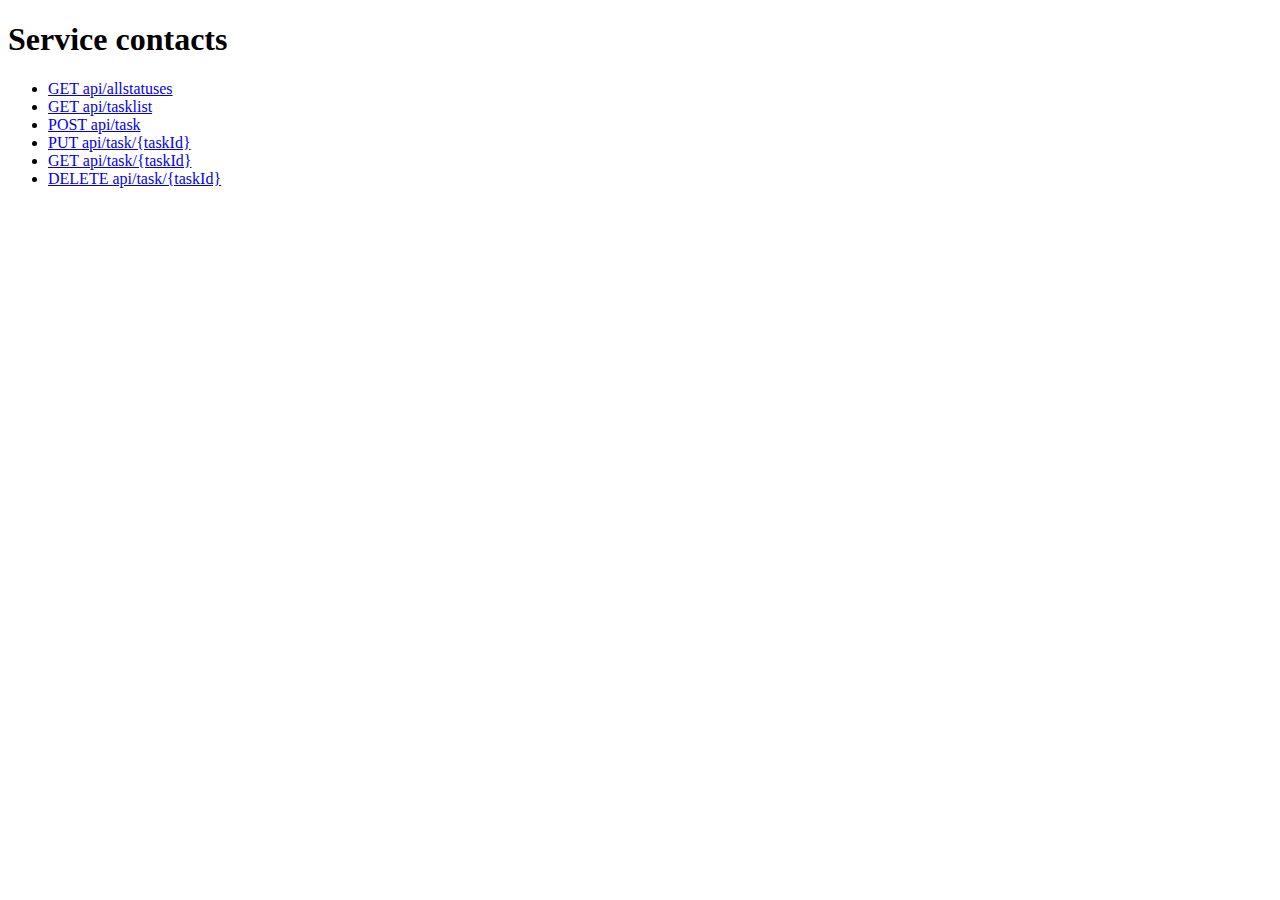
<file: src/main/resources/static/demo/index.html>
<!DOCTYPE html>

<html lang="en">
    <head>
        <link rel="shortcut icon" href="#">
    
        <meta http-equiv="Content-Type" content="text/html; charset=UTF-8" />
        <meta name="Author" content="Bjarte Wang-Kileng" />

        <title>Service contacts</title>
    </head>

    <body>
        <h1>Service contacts</h1>

        <ul>
        <li><a href="allstatuses.html">GET api/allstatuses</a></li>
        <li><a href="tasklist.html">GET api/tasklist</a></li>
        <li><a href="post.html">POST api/task</a></li>
        <li><a href="put.html">PUT api/task/{taskId}</a></li>
        <li><a href="get.html">GET api/task/{taskId}</a></li>
        <li><a href="delete.html">DELETE api/task/{taskId}</a></li>
        </ul>
    </body>
</html>
</file>
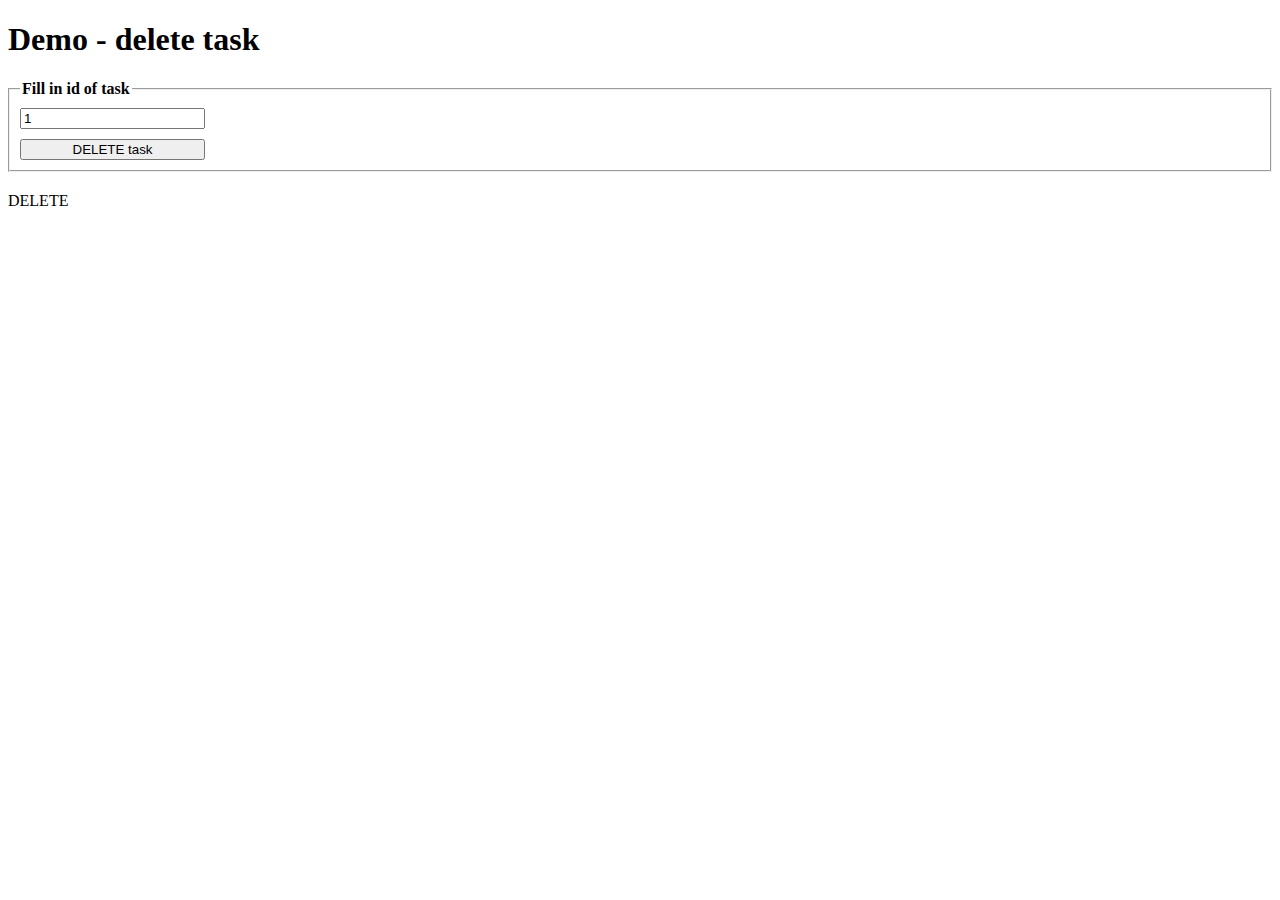
<file: src/main/resources/static/demo/delete.html>
<!DOCTYPE html>

<html>

<head>
    <link rel="shortcut icon" href="#">

    <script type="module" src="js/delete.js"></script>

    <meta http-equiv="Content-Type" content="text/html; charset=UTF-8" />
    <title>Demo - delete task</title>
    <link rel="stylesheet" type="text/css" href="css/get.css">
</head>

<body>
    <h1>Demo - delete task</h1>

    <div id="root">
        <form>
            <fieldset>
                <legend>Fill in id of task</legend>
                <input type="number" min="1" size="5" value="1">
                <button type="button">DELETE task</button>
            </fieldset>
        </form>

        <p>DELETE <span></span></p>
        <pre></pre>
    </div>
</body>

</html>
</file>
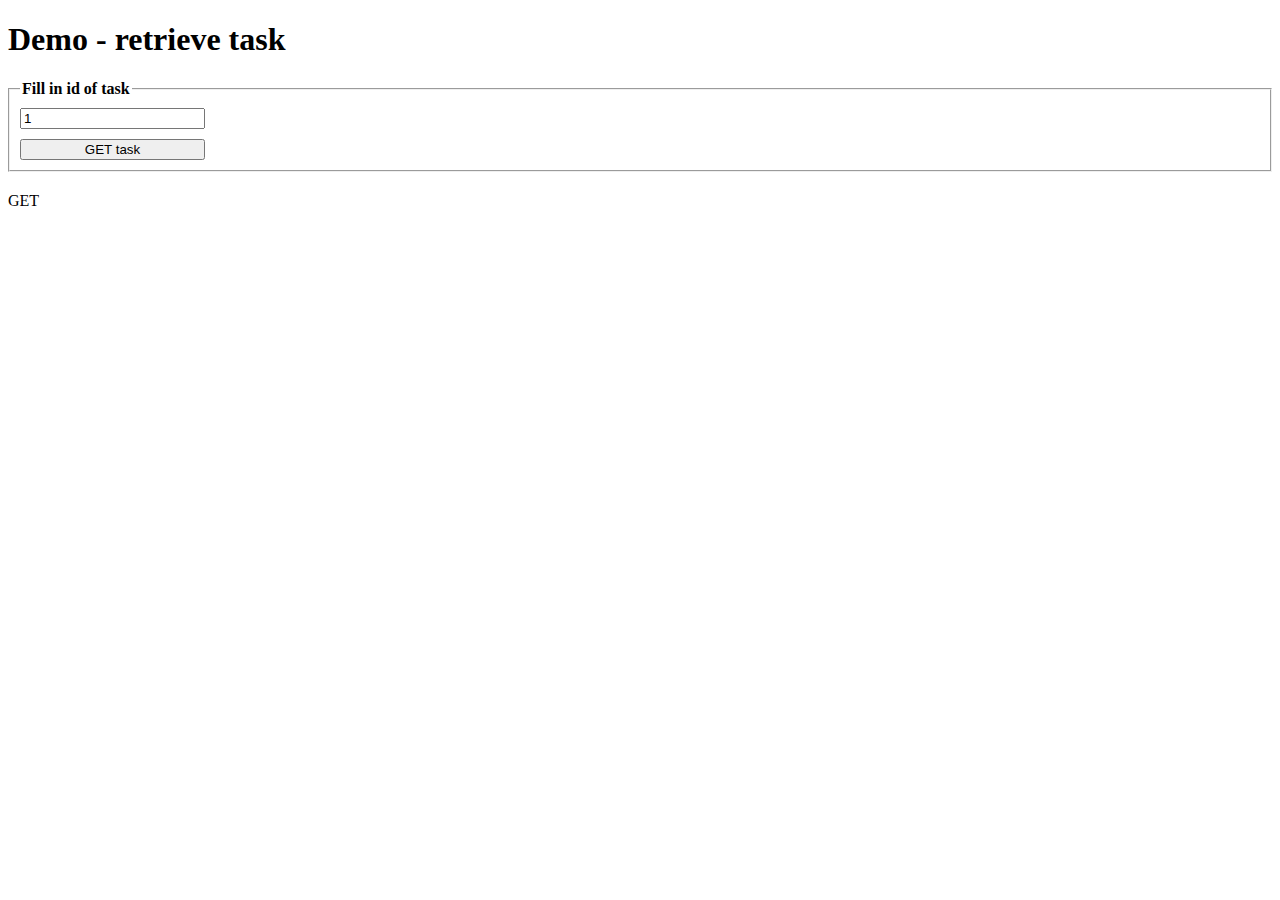
<file: src/main/resources/static/demo/get.html>
<!DOCTYPE html>

<html>

<head>
    <link rel="shortcut icon" href="#">

    <script type="module" src="js/get.js"></script>

    <meta http-equiv="Content-Type" content="text/html; charset=UTF-8" />
    <title>Demo - retrieve task</title>
    <link rel="stylesheet" type="text/css" href="css/get.css">
</head>

<body>
    <h1>Demo - retrieve task</h1>

    <div id="root">
        <form>
            <fieldset>
                <legend>Fill in id of task</legend>
                <input type="number" min="1" size="5" value="1">
                <button type="button">GET task</button>
            </fieldset>
        </form>
        <p>GET <span></span></p>
        <pre></pre>
    </div>
</body>

</html>
</file>
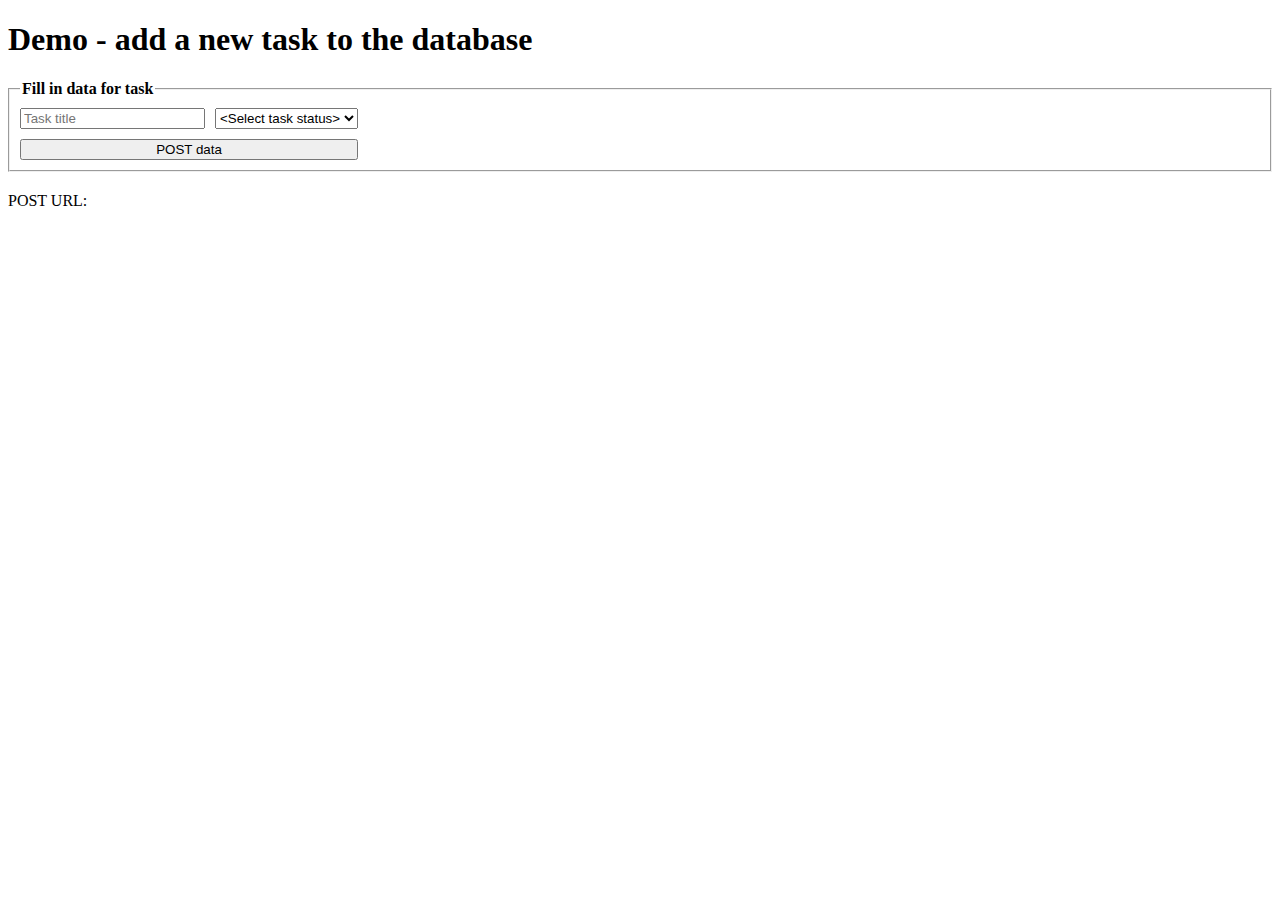
<file: src/main/resources/static/demo/post.html>
<!DOCTYPE html>

<html>

<head>
    <link rel="shortcut icon" href="#">

    <script type="module" src="js/post.js"></script>

    <meta http-equiv="Content-Type" content="text/html; charset=UTF-8" />
    <title>Demo - add a new task to the database</title>
    <link rel="stylesheet" type="text/css" href="css/put.css">
</head>

<body>
    <h1>Demo - add a new task to the database</h1>

    <div id="root">

        <form>
            <fieldset>
                <legend>Fill in data for task</legend>
                <input type="text" placeholder="Task title">
                <select>
                    <option value="0" selected>&lt;Select task status&gt;</option>
                    <option value="WAITING">WAITING</option>
                    <option value="ACTIVE">ACTIVE</option>
                    <option value="DONE">DONE</option>
                </select>
                <button type="button">POST data</button>
            </fieldset>
        </form>
        <p>POST URL: <span></span></p>
        <pre></pre>
    </div>
</body>

</html>
</file>
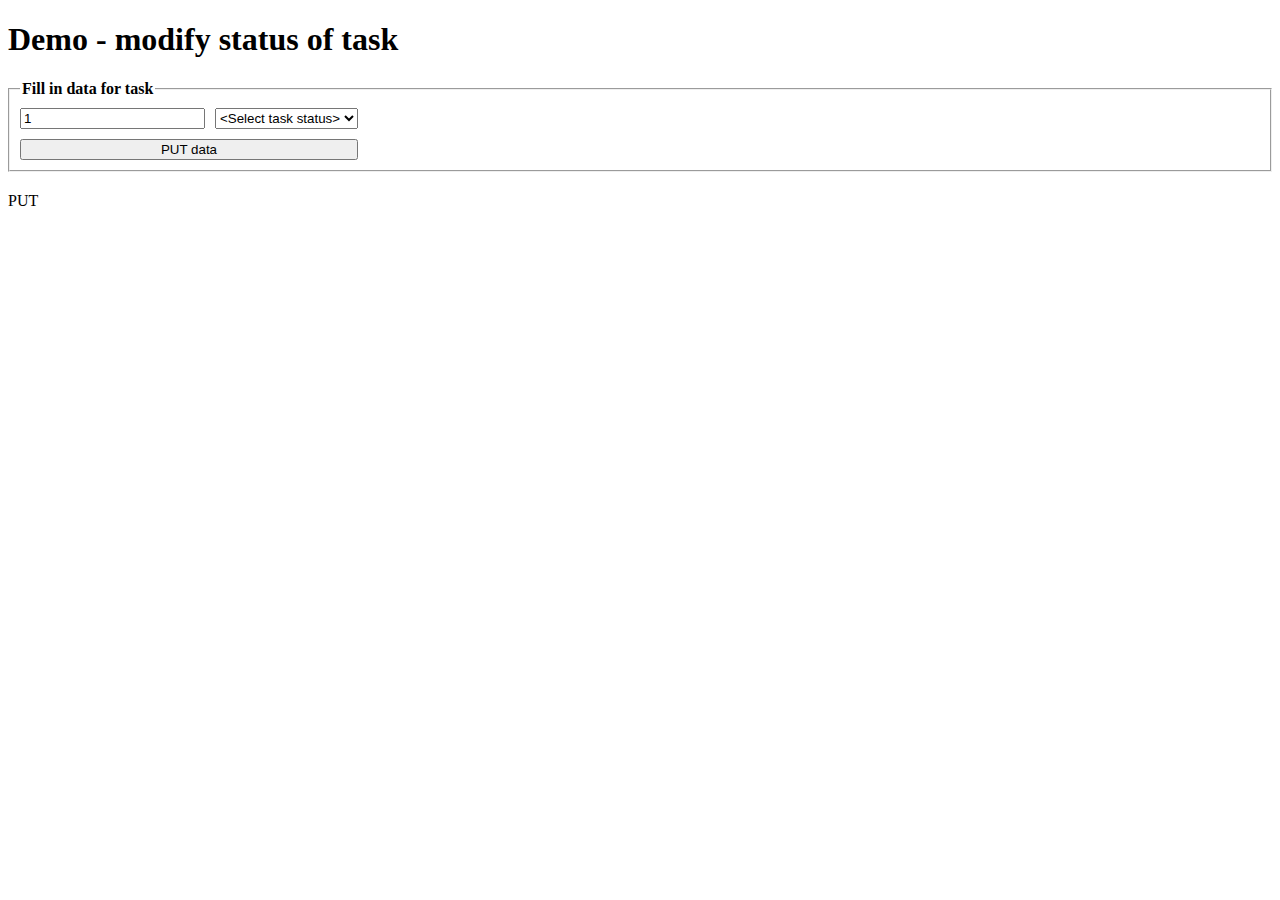
<file: src/main/resources/static/demo/put.html>
<!DOCTYPE html>

<html>

<head>
    <link rel="shortcut icon" href="#">

    <script type="module" src="js/put.js"></script>

    <meta http-equiv="Content-Type" content="text/html; charset=UTF-8" />
    <title>Demo - modify status of task</title>
    <link rel="stylesheet" type="text/css" href="css/put.css">

</head>

<body>
    <h1>Demo - modify status of task</h1>

    <div id="root">
        <form>
            <fieldset>
                <legend>Fill in data for task</legend>
                <input type="number" min="1" size="5" value="1">
                <select>
                    <option value="0" selected>&lt;Select task status&gt;</option>
                    <option value="WAITING">WAITING</option>
                    <option value="ACTIVE">ACTIVE</option>
                    <option value="DONE">DONE</option>
                </select>
                <button type="button">PUT data</button>
            </fieldset>
        </form>

        <p>PUT <span></span></p>
        <pre></pre>
    </div>
</body>

</html>
</file>
<file: src/main/resources/static/demo/css/get.css>
legend {
    /* color: red; */
    font-weight: bold;
}

fieldset {
    margin: 20px 0;
    padding: 10px;
    display: grid;
    grid-gap: 10px;
    grid-template-columns: repeat(1, max-content);
}
</file>
<file: src/main/resources/static/demo/css/put.css>
legend {
    /* color: red; */
    font-weight: bold;
}

fieldset {
    margin: 20px 0;
    padding: 10px;
    display: grid;
    grid-gap: 10px;
    grid-template-columns: repeat(2, max-content);
}

button {
    grid-column: 1/span 2;
}
</file>
